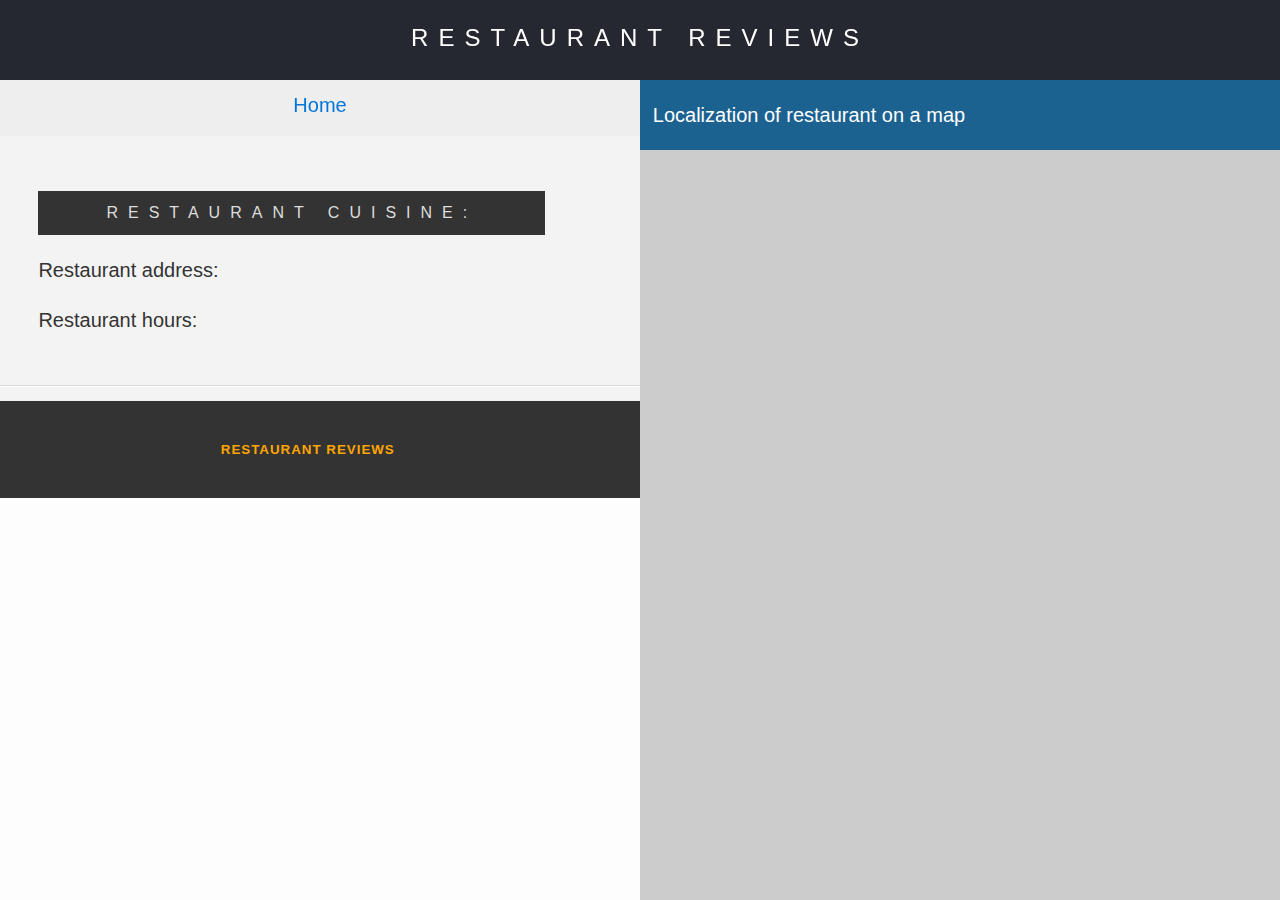
<file: restaurant.html>
<!DOCTYPE html>
<html lang="en">

    <head>
        <meta charset="utf-8">
        <meta name="viewport" content="width=device-width, initial-scale=1.0">
        <link rel="stylesheet" href="https://necolas.github.io/normalize.css/8.0.0/normalize.css" />
        <link rel="stylesheet" href="css/styles.css" type="text/css">
        <title>Restaurant Info</title>
    </head>

    <body class="inside">
        <!-- Beginning header -->
        <header>
            <!-- Beginning nav -->
            <h1 tabindex="0">Restaurant Reviews</h1>
            <!-- Beginning breadcrumb -->
            <nav role="navigation">
                <ul id="breadcrumb" >
                    <li tabindex="0"><a href="/">Home</a></li>
                </ul>
            </nav>
            <!-- End breadcrumb -->
            <!-- End nav -->
        </header>
        <!-- End header -->

        <!-- Beginning main -->
        <main id="maincontent" role="main">
            <!-- Beginning restaurant -->
            <section tabindex="0" id="restaurant-container">
                <h2 tabindex="0" id="restaurant-name"></h2>
                <img id="restaurant-img">
                <p tabindex="0" id="restaurant-cuisine">Restaurant cuisine: </p>
                <p tabindex="0" id="restaurant-address">Restaurant address: </p>
                <p tabindex="0" id="restaurant-hours-title">Restaurant hours:</p>
                <table tabindex="0" id="restaurant-hours"></table>
            </section>
            <!-- end restaurant -->
            <!-- Beginning reviews -->
            <section tabindex="0" id="reviews-container">
                <ul tabindex="0" id="reviews-list"></ul>
            </section>
            <!-- End reviews -->
            <!-- Beginning map -->
            <section tabindex="0" id="map-container">
                <h2 tabindex="0">Localization of restaurant on a map</h2>
                <div id="map" tabindex="0" role="application"></div>
            </section>
            <!-- End map -->
        </main>
        <!-- End main -->

        <!-- Beginning footer -->
        <footer id="footer">
            <p>Copyright (c) 2017 <a href="/"><strong>Restaurant Reviews</strong></a> All Rights Reserved.</p>
        </footer>
        <!-- End footer -->

        <!-- Beginning scripts -->
        <!-- Database helpers -->
        <script src="js/dbhelper.js"></script>
        <!-- Service register -->
        <script src="js/service-register.js"></script>
        <!-- Main javascript file -->
        <script src="js/restaurant_info.js"></script>
        <!-- Google Maps -->
        <script async defer src="https://maps.googleapis.com/maps/api/js?key=YOUR-GOOGLE-MAPS-API-KEY&libraries=places&callback=initMap"></script>
        <!-- End scripts -->

    </body>

</html>
</file>
<file: css/styles.css>
@charset "utf-8";

/* CSS Document */

body,td,th,p {
	font-family: Arial, Helvetica, sans-serif;
	font-size: 10pt;
	color: #333;
	line-height: 1.5;
}

body {
	background-color: #fdfdfd;
	margin: 0;
	position:relative;
}

ul, li {
	font-family: Arial, Helvetica, sans-serif;
	font-size: 15pt;
	color: #333;
}

a {
	color: orange;
	text-decoration: none;
}

a:hover, a:focus {
	color: #3397db;
	text-decoration: none;
}

a img {
	border: none 0px #fff;
}

h1, h2, h3, h4, h5, h6 {
  font-family: Arial, Helvetica, sans-serif;
  margin: 0 0 20px;
}

article, aside, canvas, details, figcaption, figure, footer, header, hgroup, menu, nav, section {
	display: block;
}

#maincontent {
  background-color: #f3f3f3;
  min-height: 100%;
}

#footer {
  background-color: #333;
  color: #aaa;
  font-size: 8pt;
  letter-spacing: 1px;
  padding: 25px 3%;
  text-align: center;
  text-transform: uppercase;
}


/* ====================== Navigation ====================== */

header {
  width: 100%;
  height: 80px;
  background-color: #252831;
  text-align:center;
}

nav {
    margin-top: 24px;
}

h1 {
  margin: auto;
  color: #fff;
  font-size: 18pt;
  font-weight: 200;
  letter-spacing: 10px;
  text-transform: uppercase;
  padding-top: 20px;
}

#breadcrumb {
    padding: 10px 40px 16px;
    list-style: none;
    background-color: #eee;
    font-size: 17px;
    margin: 0;
    width: calc(50% - 80px);
}

/* Display list items side by side */
#breadcrumb li {
    display: inline;
}

/* Add a slash symbol (/) before/behind each list item */
#breadcrumb li+li:before {
    padding: 8px;
    color: black;
    content: "/\00a0";
}

/* Add a color to all links inside the list */
#breadcrumb li a {
    color: #0275d8;
    text-decoration: none;
}

/* Add a color on mouse-over */
#breadcrumb li a:hover {
    color: #01447e;
    text-decoration: underline;
}


/* ====================== Map ====================== */

#map-container h2 {
  padding: 20px 2%;
  background-color: #1c6291;
  color: #fff;
  margin-bottom: 0;
  font-weight: normal;
}

#map {
  height: 400px;
  width: 100%;
  background-color: #ccc;
}


/* ====================== Restaurant Filtering ====================== */

.filter-options {
  width: 96%;
  height: 70px;
  background-color: #1c6291;
  align-items: center;
  padding: 20px 2%;
}

.filter-options h2 {
  color: white;
  font-size: 1.5rem;
  font-weight: normal;
  line-height: 1;
  margin: 0;
}

.filter-options select {
  background-color: white;
  border: 1px solid #fff;
  font-family: Arial,sans-serif;
  font-size: 11pt;
  height: 35px;
  letter-spacing: 0;
  margin: 10px;
  padding: 0 10px;
  width: 200px;
}


/* ====================== Restaurant Listing ====================== */

#restaurants-list {
  background-color: #f3f3f3;
  list-style: outside none none;
  margin: 0;
  padding: 30px 15px 60px;
  text-align: center;
}

#restaurants-list li {
  background-color: #fff;
  border: 2px solid #ccc;
  font-family: Arial,sans-serif;
  margin: 15px;
  min-height: 380px;
  padding: 0 30px 25px;
  text-align: left;
  width: 270px;
    display: inline-block;
}

#restaurants-list .restaurant-img {
  background-color: #ccc;
  display: block;
  margin: 0;
  max-width: 100%;
  min-height: 248px;
  min-width: 100%;
}

#restaurants-list li h3 {
  color: #ff3600;
  font-family: Arial,sans-serif;
  font-size: 14pt;
  font-weight: 200;
  letter-spacing: 0;
  line-height: 1.3;
  margin: 20px 0 10px;
  text-transform: uppercase;
}

#restaurants-list p {
  margin: 0;
  font-size: 11pt;
}

#restaurants-list li a {
  background-color: #ff3600;
  border-bottom: 3px solid #eee;
  color: #fff;
  display: inline-block;
  font-size: 11pt;
  margin: 15px 0 0;
  padding: 8px 30px 10px;
  text-align: center;
  text-decoration: none;
  text-transform: uppercase;
}


/* ====================== Restaurant Details ====================== */

.inside header {
  position: fixed;
  top: 0;
  width: 100%;
  z-index: 1000;
}

.inside #map-container {
  height: 87%;
  position: fixed;
  right: 0;
  top: 80px;
  width: 50%;
}

.inside #map {
  background-color: #ccc;
  height: 100%;
  width: 100%;
}

.inside #footer {
  bottom: 0;
  position: absolute;
  width: 44%;
}

#restaurant-name {
  color: #ff3600;
  font-family: Arial,sans-serif;
  font-size: 20pt;
  font-weight: 200;
  letter-spacing: 0;
  margin: 15px 0 30px;
  text-transform: uppercase;
  line-height: 1.1;
}

#restaurant-img {
	width: 90%;
}

#restaurant-address {
  font-size: 15pt;
  margin: 10px 0px;
}

#restaurant-cuisine {
  background-color: #333;
  color: #ddd;
  font-size: 12pt;
  font-weight: 300;
  letter-spacing: 10px;
  margin: 0 0 20px;
  padding: 10px 0;
  text-align: center;
  text-transform: uppercase;
	width: 90%;
}

#restaurant-container, #reviews-container {
  border-bottom: 1px solid #d9d9d9;
  border-top: 1px solid #fff;
  padding: 140px 3% 30px;
  width: 44%;
}

#reviews-container {
  padding: 30px 40px 80px;
}

#reviews-container h3 {
  color: #ff3600;
  font-size: 24pt;
  font-weight: 300;
  letter-spacing: -1px;
  padding-bottom: 1pt;
}

#reviews-list {
  margin: 0;
  padding: 0;
}

#reviews-list li {
  background-color: #fff;
    border: 2px solid #f3f3f3;
  display: block;
  list-style-type: none;
  margin: 0 0 30px;
  overflow: hidden;
  padding: 20px;
  position: relative;
  width: 85%;
}

#reviews-list li p {
  margin: 0 0 10px;
  font-size: 14pt;
}

#restaurant-hours td {
  color: #666;
  font-size: 14pt;
  padding: 3px 25px 3px 3px;
}

#neighborhoods-select-info,
#cuisine-select-info,
#more-info {
    display: none;
}

#restaurant-hours-title {
    font-size: 15pt;
}

.name {
    font-weight: bold;
}

.date {
    font-size: 12pt;
}

.rating {
    color: #ff3600;
}

.comment {
    font-size: 13pt;
}

label {
    font-size: 1rem;
    color: #fff;
}


/* ====================== Styles for responsive versions ====================== */


@media (max-width: 730px) {
    
    h2 {
        -webkit-margin-before: 0 !important;
        -webkit-margin-after: 0 !important;
        width: 95%;
    }
    
    .filter-options {
      width: 100%;
      height: 150px;
      text-align: center;
      padding: 20px 0;
    }
    
    .filter-options select {
        width: 45%;
    }
    
    .filter-options h2 {
      font-size: 1.5rem;
      line-height: 1;
      margin-bottom: 20px;
    }
    
    label {
        font-size: 1.2rem;
        display: block;
        float: left;
        width: 30%;
        margin-left: 5%;
        text-align: right;
        position: relative;
        top: 10px;
    }
    
    #restaurant-hours {
        width: 95%;
    }
    
    #restaurant-hours td {
        font-size: 12pt;
        padding: 3px 15px 3px 3px;
    }
    
    #reviews-container {
        padding: 30px 3% 20px 3%;
    }
    
    #reviews-list li {
        width: 88%;
        padding: 13px;
    }
    
    #reviews-list li p {
      margin: 0 0 5px;
    }
    
    #restaurants-list li {
        padding: 10px 10px 25px;
    }
    
    #map-container h2 {
        font-size: 1.3em;
    }
}


@media (max-width: 600px) {
    
    h1 {
        font-size: 14pt;
        letter-spacing: 3px;
        -webkit-margin-before: 0 !important;
        -webkit-margin-after: 0 !important;
    }
    
    p {
        float: left;
        display: block;
        padding-top: 20px;
        -webkit-margin-before: 0 !important;
        -webkit-margin-after: 0 !important;
    }
    
    #breadcrumb {
        padding: 10px 0 16px;
        width: 100%;
        margin: 0;
        -webkit-margin-before: 0 !important;
        -webkit-margin-after: 0 !important;
    }
        
    .filter-options {
      height: 190px;
      padding: 20px 0;
    }
    
    .filter-options select {
        width: 60%;
        margin: 0 20%;
    }
    
    .filter-options h2 {
      font-size: 1.3rem;
      line-height: 1;
      margin-bottom: 10px;
    }
    
    label {
        width: 60%;
        margin: 0 20%;
        text-align: left;
        top: 0;
        margin-top: 10px;
    }
    
    #restaurant-container, 
    #reviews-container {
       float: left;
       width: 94%;
    }
    
    #reviews-container h3 {
        font-size: 20pt;
    }
    
    #restaurants-list {
        padding: 0;
    }
    
    #restaurant-address,
    #restaurant-cuisine,
    #restaurant-hours-title,
    #restaurant-img {
        width: 100%;
    }
    
    #restaurant-cuisine {
        letter-spacing: 5px;
    }
    
    #map {
        position: absolute;
    }
    
    .inside #map-container {
        height: 400px;
        position: relative;
        right: 0;
        top: 0;
        width: 100%;
        float: left;
    }
    
    .inside #footer {
        float: left;
        width: 94%;
        position: relative;
        top: 3px;
    }
    
    #footer p {
        color: #eee;
        margin: 0;
        padding: 0;
        -webkit-margin-before: 0 !important;
        -webkit-margin-after: 0 !important;
    }
}
</file>
